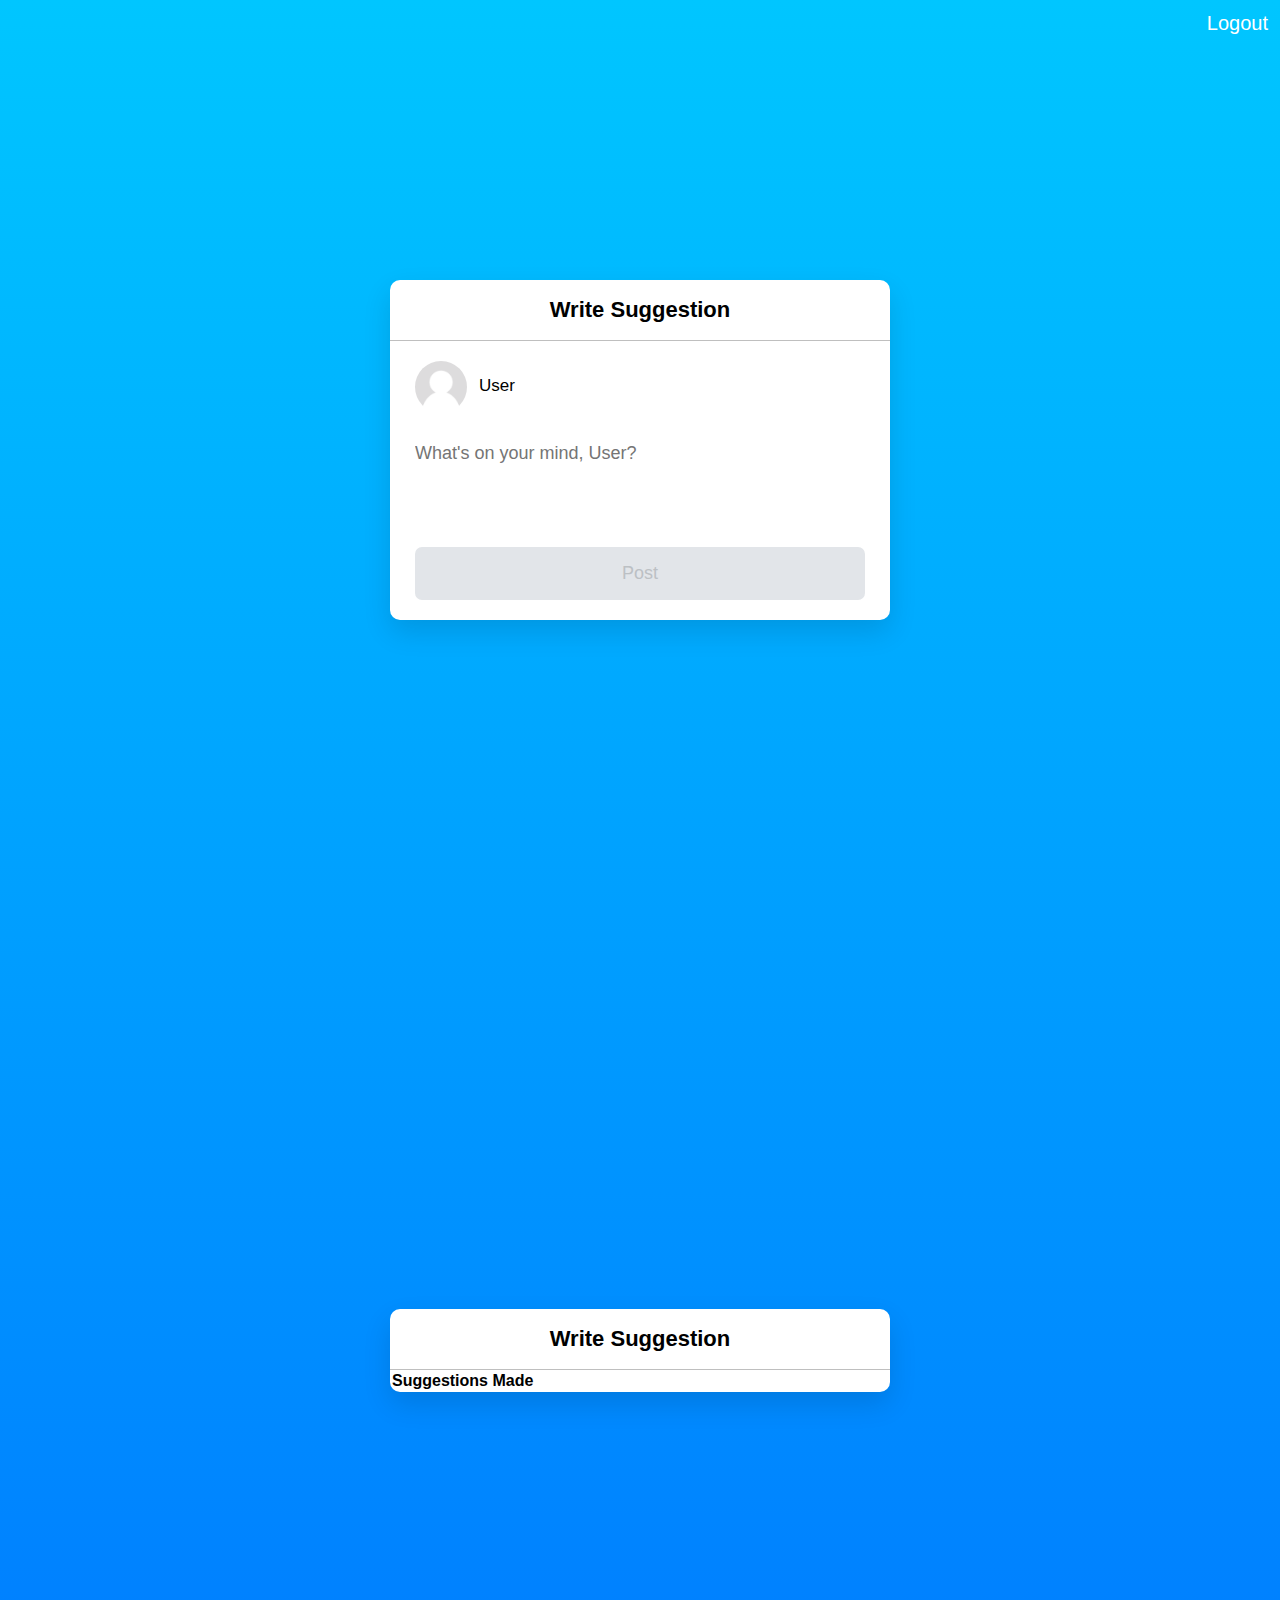
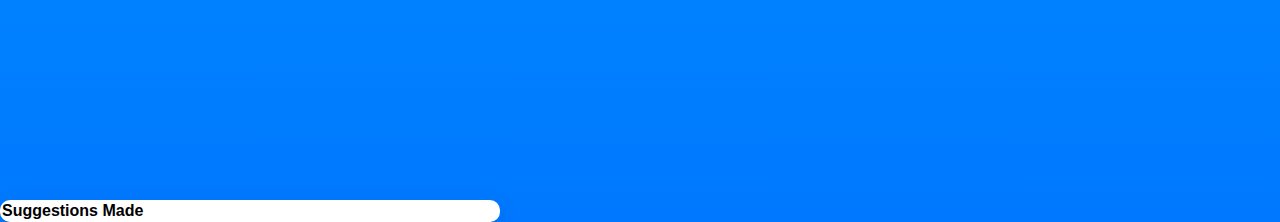
<file: myapp/view/index.html>
<!DOCTYPE html>
<html lang="en">
<head>
    <meta charset="UTF-8">
    <meta http-equiv="X-UA-Compatible" content="IE=edge">
    <meta name="viewport" content="width=device-width, initial-scale=1.0">
    <!-- <link rel="stylesheet" href="css/base.css"> -->
    <link rel="stylesheet" href="css/style.css">
    <title>Document</title>
</head>
<body>
    <div class="header">
        <ul id = "menu">
            <li id = "Logout"><a href="">Logout</a></li>
        </ul>
    </div>
    <div class="body">
        <div class="container1">
            <div class="wrapper">
                <section class="post">
                    <header>Write Suggestion</header>
                    <form action="#">
                        <div class="content">
                            <img src="images/noavatar.jpg" alt="Profile" style="border-radius: 50%;">
                            <div class="details">
                                <p>User</p>
                            </div>
                        </div>
                        <textarea placeholder="What's on your mind, User?" required></textarea>
                        <button>Post</button>
                    </form>
                </section>
            </div>
        </div>
    </div>
    
    <div class="body">
        <div class="container1">
            <div class="wrapper">
                <section class="post">
                    <header>Write Suggestion</header>
                    <!-- <form action="#">
                        </div>
                        <textarea placeholder="What's on your mind, User?" required></textarea>
                        <button>Post</button>
                    </form> -->
                    <table id="myTable">
                        <tr>
                            <th>Suggestions Made</th>
                            <th></th>
                            <th></th>
                        </tr>
                    </table>
                </section>
            </div>
        </div>
    </div>
    <div class="container1">
        <!-- <h3>Suggestions Made</h3> -->
        <table id="myTable">
            <tr>
                <th>Suggestions Made</th>
                <!-- <th>Course Name</th> -->
                <th></th>
                <th></th>
                </tr>
            </table>
        </div>
</body>
</html>
</file>
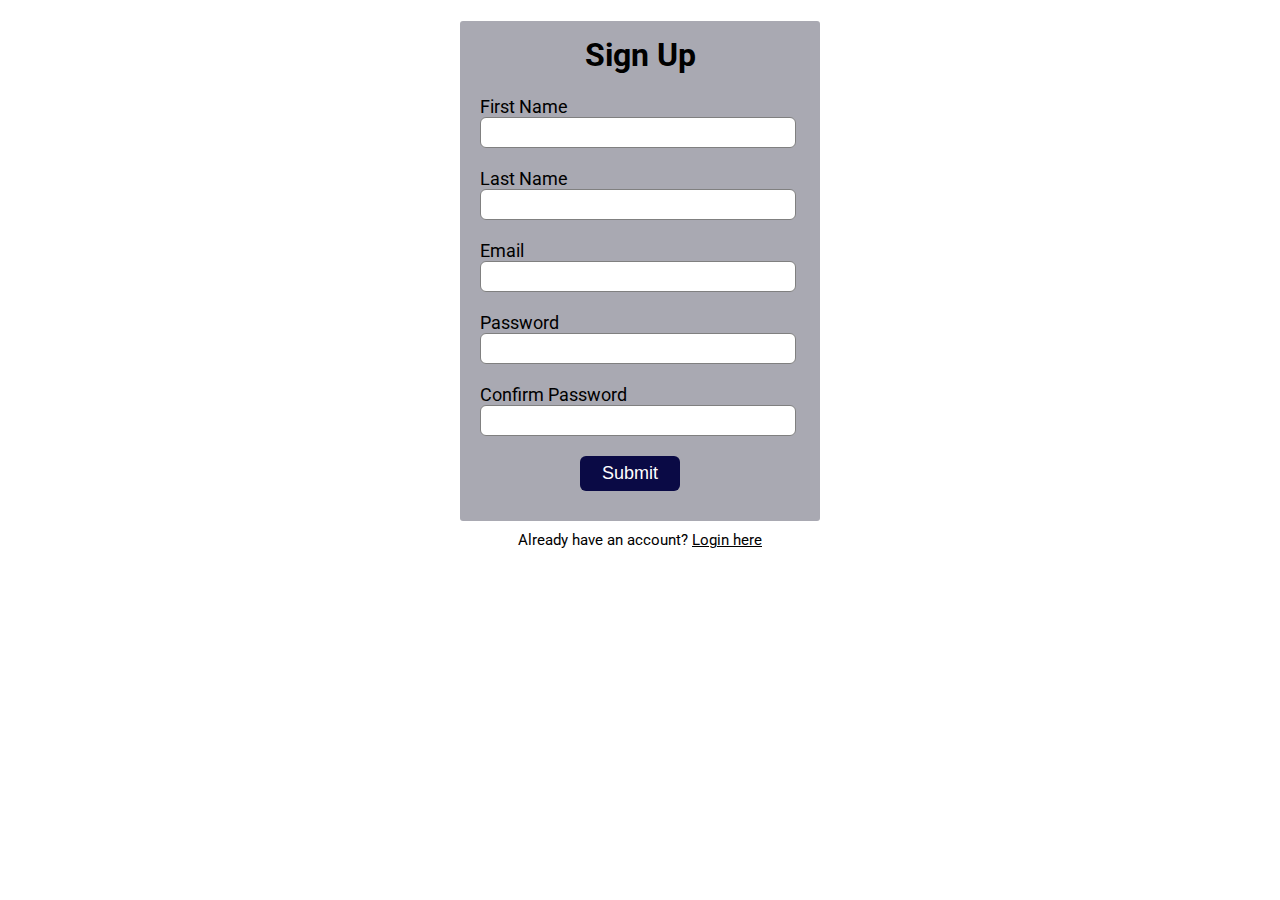
<file: myapp/view/signup.html>
<!DOCTYPE html>
<html lang="en">
  <head>
    <title>Sign Up </title>
    <link rel="stylesheet" href="css/login.css" />
    <link
      href="https://fonts.googleapis.com/css2?family=Roboto:wght@300&display=swap"
      rel="stylesheet"
    />
  </head>
  <body>
    <div class="signup-box">
      <h1>Sign Up</h1>
      <form>
        <label>First Name</label>
        <input type="text" id ="fname" placeholder="" required/>
        <label>Last Name</label>
        <input type="text" id = "lname" placeholder="" />
        <label>Email</label>
        <input type="email" id = "email"placeholder="" required/>
        <label>Password</label>
        <input type="password" id="pw1" placeholder="" required/>
        <label>Confirm Password</label>
        <input type="password" id="pw2" placeholder="" required/>
        <input type="button" onclick="signUp()" value="Submit" />
    </form>
    </div>
    <p class="para-2">
      Already have an account? <a href="index.html">Login here</a>
    </p>
    <script src="js/signup.js"></script>
  </body>
</html>
</file>
<file: myapp/view/css/base.css>
body {
    align-items: center;
}

ul {
    list-style-type: none;
    margin: auto;
    width: 60%;
    overflow: hidden;
    background-color: rgb(10, 10, 69);
}
li {
    float: left;
}

li a {
    display: inline-block;
    color: rgb(248, 248, 248);
    text-align: center;
    padding: 12px ;
    text-decoration: none;
}

#menu > li:last-child
{
    float:right;
}

li:hover {
    background-color: rgb(14, 14, 14);
}

.container1{
    width: 35%;
    padding: 20px;
    margin: auto;
    margin-top: 1%;
    margin-bottom: 1%;
    background-color: rgb(169, 169, 178);
    border-radius: 20px;
}

.container2{
    width: 60%;
    margin: auto;
    border-radius: 10px;
}

input {
    width: 85%;
    padding: 5px;
    border: 1px solid #ccc;
    border-radius: 4px;
}

button {
    width: 20%;
    background-color: rgb(10, 10, 69);
    color: white;
    padding: 10px;
    border: none;
    border-radius: 4px;
    margin-left: 22%;
}
.col-1{
    float: left;
    width: 22%;
    margin-top: 5px;
}
.col-2{
    float: left;
    width: 70%;
    margin-top: 5px;
}
.row:after {
    content: "";
    display: table;
    clear: both;
}
#button-1{
    background-color: rgb(225, 60, 60);
    padding-right: 10px;
}
#button-2{
    background-color: rgb(238, 241, 44);
    padding-right: 10px;
}
table{
    /* border-collapse: collapse;   */
    width: auto;
}
th {
    border: 2px solid #dddddd06;
}
td {
    border: 2px solid #dddddd;
    padding-right: 10px;   
}

/* Responsive layout - when screen size is 720 at max*/
@media screen and (max-width: 720px) {
    .container1 {
        width: 90%;
        margin-top: 0;
    }
    .container2 {
        width: 80%;
        margin-top: 0;
    }
    .col-1, .col-2{
        width: 100%;
    }
}
</file>
<file: myapp/view/css/style.css>
@import url('https://fonts.googleapis.com/css2?family=Press+Start+2P&display=swap');

*{
    margin: 0;
    padding: 0;
    box-sizing: border-box;
    font-family: 'Poppins', sans-serif;
}

body {
    /* display: flex; */
    /* align-items: center; */
    /* justify-content: center; */
    /* min-height: 100vh; */
    background: linear-gradient(#00c6ff, #0078ff);
}

.body {
    position: relative;
    display: flex;
    align-items: center;
    justify-content: center;
    min-height: 100vh;
}

.header #menu li{
    position: absolute;
    list-style-type: none;
    top: 0;
    right: 0;
}

.header #menu li a{
    display: inline-block;
    text-align: center;
    padding: 12px ;
    text-decoration: none;
    color: #fff;
    font-size: 20px;
}

.container1 {
    width: 500px;
    background: #fff;
    border-radius: 10px;
    box-shadow: 0 12px 28px rgba(0, 0, 0, 0.12);
}

.container2{
    width: 60%;
    margin: auto;
    border-radius: 10px;
}

.post header {
    font-size: 22px;
    font-weight: 600;
    text-align: center;
    padding: 17px 0;
    border-bottom: 1px solid #bfbfbf;
}

.post form {
    margin: 20px 25px;
}

.post form :where(.content, .details .privacy) {
    display: flex;
    align-items: center;
}

.post form .content img {
    max-width: 52px;
}

.post form .content .details {
    margin: -3px 0 0 12px;
}

form .content .details p {
    font-size: 17px;
    font-weight: 500;
}

.post form :where(textarea, button) {
    width: 100%;
    outline: none;
    border: none;
}

.post form textarea{
    resize: none;
    font-size: 18px;
    margin-top: 30px;
    min-height: 100px;
}

form button {
    height: 53px;
    cursor: no-drop;
    font-size: 18px;
    font-weight: 500;
    color: #bcc0c4;
    border-radius: 7px;
    background: #e2e5e9;
}

form textarea:valid ~ button {
    color: #fff;
    cursor: pointer;
    background: #4599ff;
}
</file>
<file: myapp/view/css/login.css>
body {
    background-color: #ffffff;
    font-family: "Roboto", sans-serif;
  }
  
  .signup-box {
    width: 360px;
    height: 500px;
    margin: auto;
    background-color:rgb(169, 169, 178);
    border-radius: 3px;
  }
  
  .login-box {
    width: 360px;
    height: 280px;
    margin: auto;
    border-radius: 3px;
    background-color: rgb(169, 169, 178);
  }
  
  h1 {
    text-align: center;
    padding-top: 15px;
  }
  
  h4 {
    text-align: center;
  }
  
  form {
    width: 300px;
    margin-left: 20px;
  }
  
  form label {
    display: flex;
    margin-top: 20px;
    font-size: 18px;
  }
  
  form input {
    width: 100%;
    padding: 7px;
    border: none;
    border: 1px solid gray;
    border-radius: 6px;
    outline: none;
  }
  input[type="button"] {
    width: 100px;
    height: 35px;
    margin-top: 20px;
    margin-left: 100px;
    border: none;
    background-color: rgb(10, 10, 69);
    color: white;
    font-size: 18px;
  }
  p {
    text-align: center;
    padding-top: 20px;
    font-size: 15px;
  }
  .para-2 {
    text-align: center;
    color: #000000;
    font-size: 15px;
    margin-top: -10px;
  }
  .para-2 a {
    color: #000000;
  }
</file>
